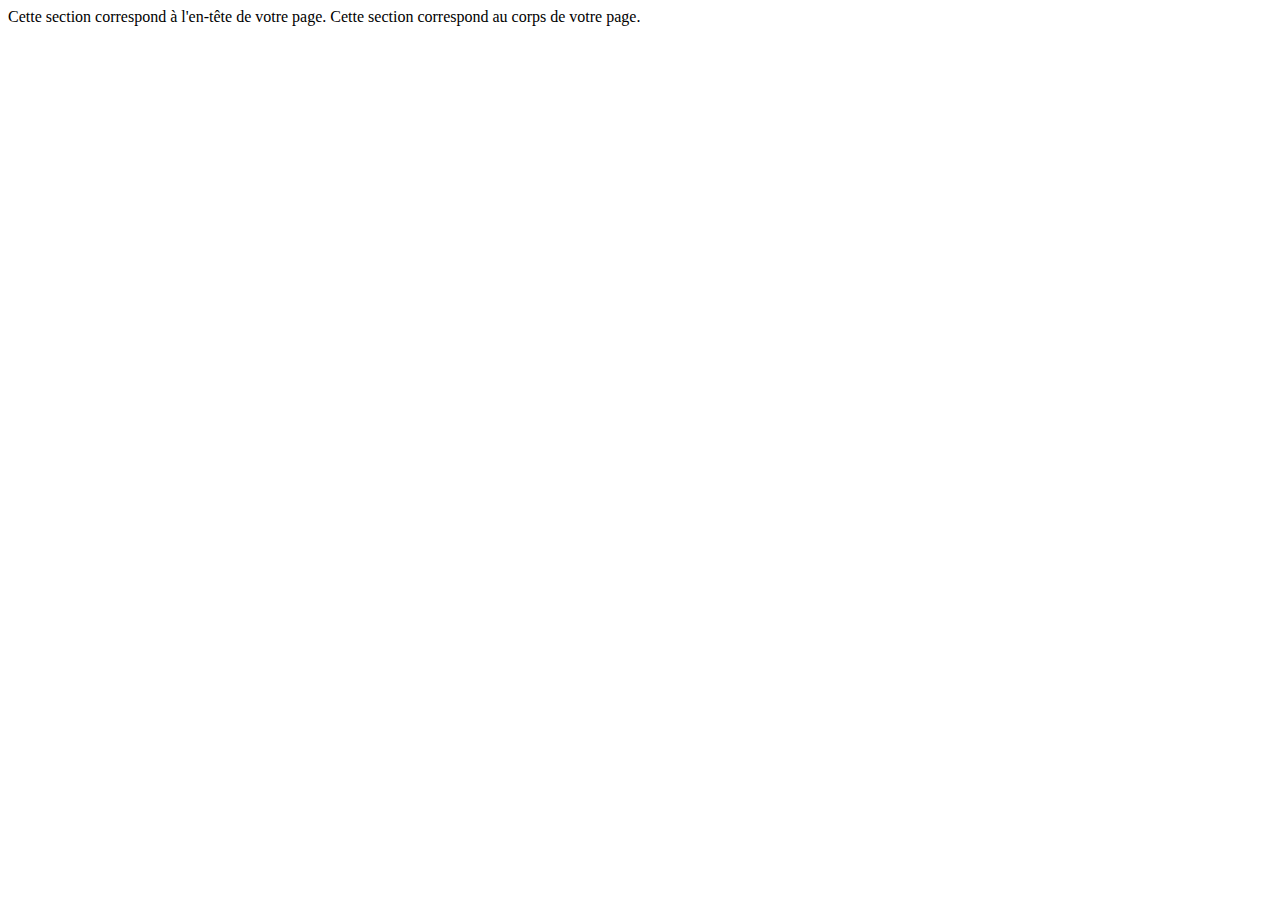
<file: index2.html>
<html>
<head>
Cette section correspond à l'en-tête de votre page.
<title>Exemple de page HTML</title>
</head>
<body>
Cette section correspond au corps de votre page.
<script async src="https://pagead2.googlesyndication.com/pagead/js/adsbygoogle.js?client=ca-pub-1234567890123456" crossorigin="anonymous"></script>
<!-- Homepage Leaderboard -->
<ins class="adsbygoogle"
style="display:inline-block;width:728px;height:90px"
data-ad-client="ca-pub-1234567890123456"
data-ad-slot="1234567890"></ins>
<script>
(adsbygoogle = window.adsbygoogle || []).push({});
</script>
</body>
</html>
</file>
